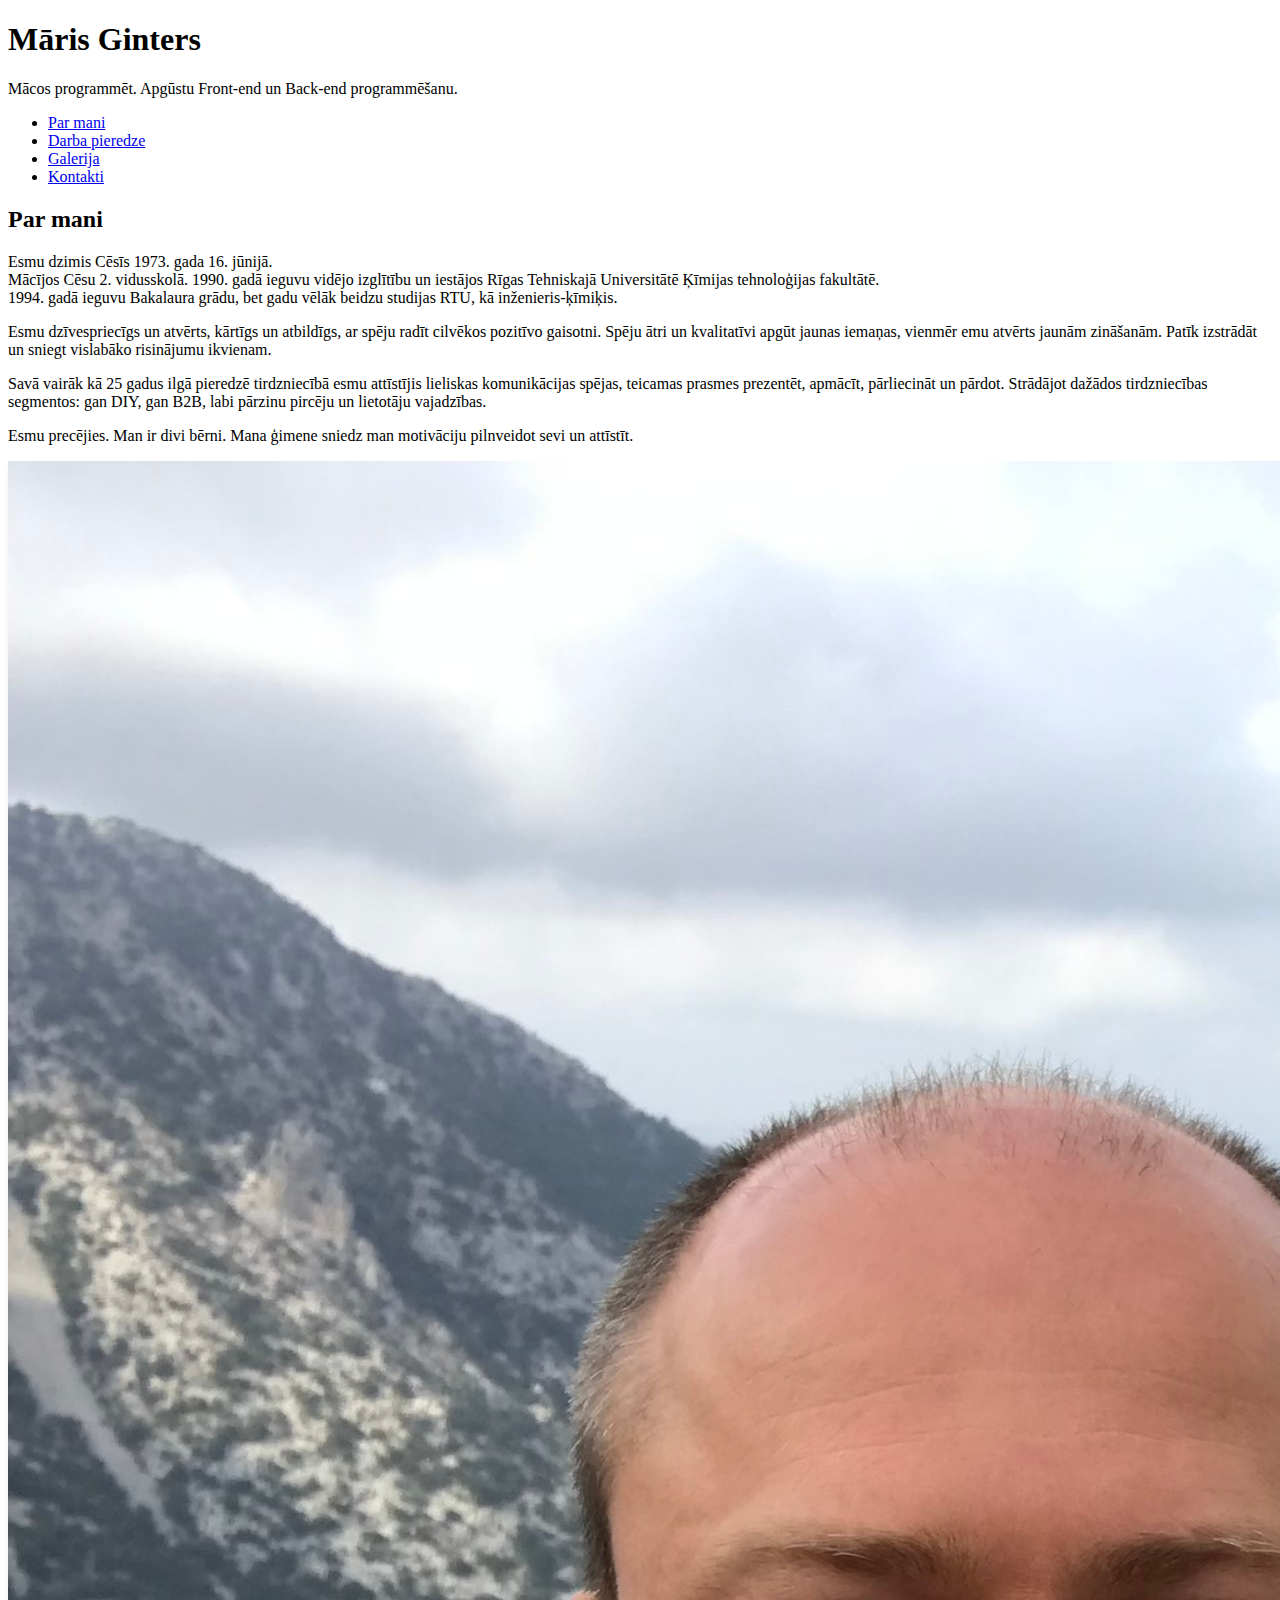
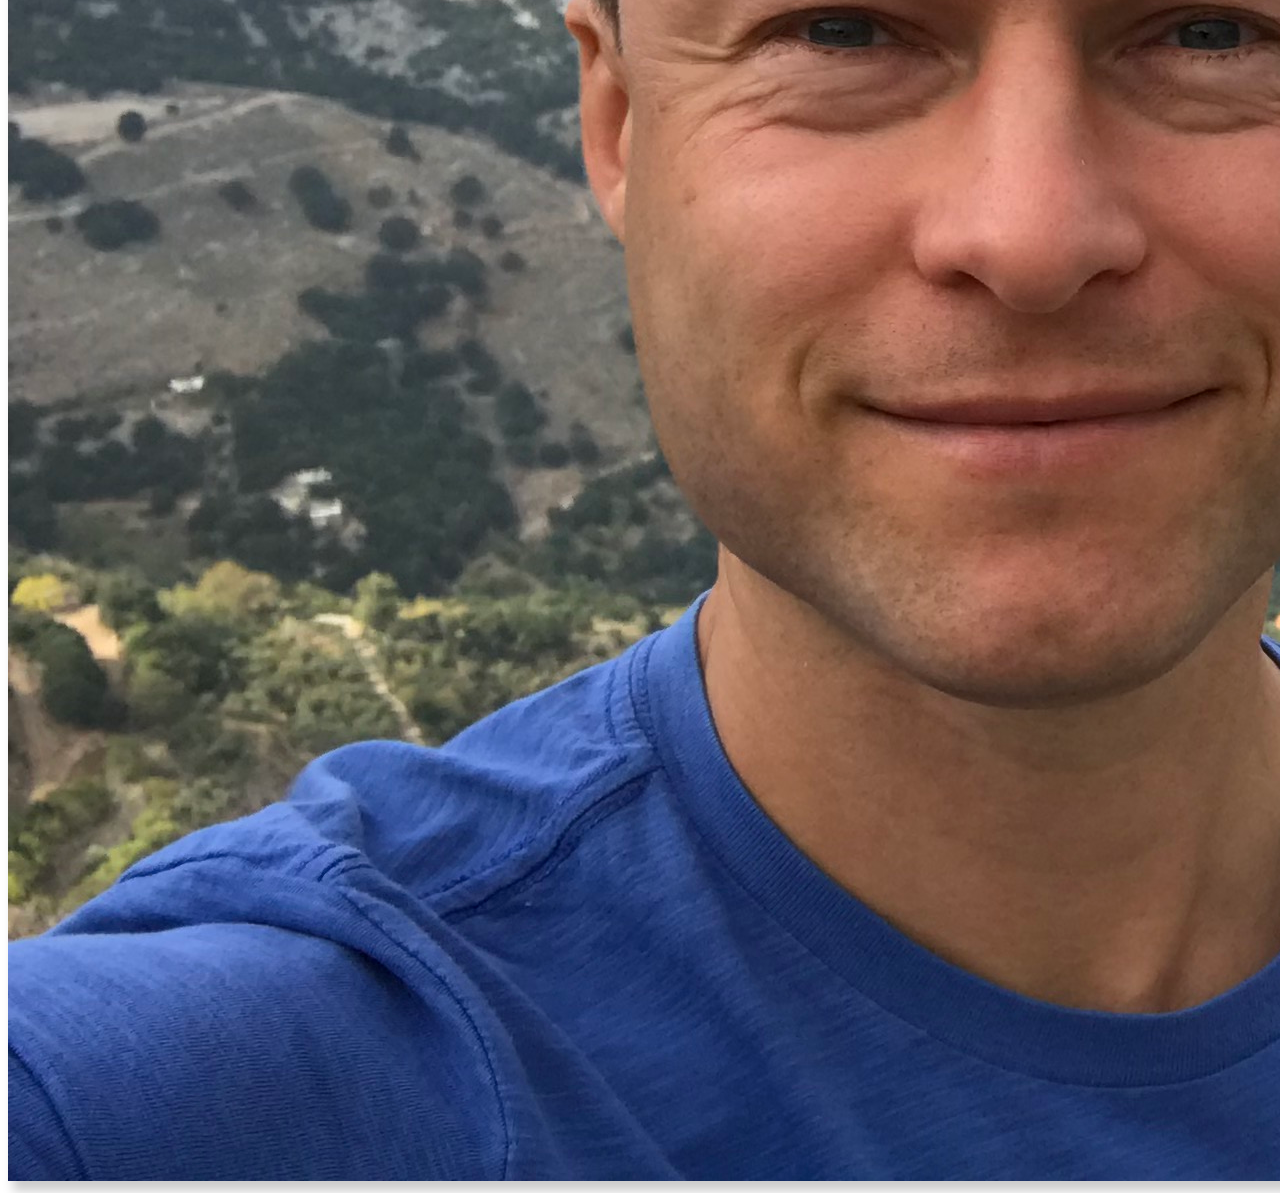
<file: index.html>
<!doctype html>
<html lang="en">
  <head>
    <!-- Required meta tags -->
    <meta charset="utf-8">
    <meta name="viewport" content="width=device-width, initial-scale=1">

    <link rel="stylesheet" href="./style.css">

    <!-- Bootstrap CSS -->
    <link href="https://cdn.jsdelivr.net/npm/bootstrap@5.0.0-beta3/dist/css/bootstrap.min.css" rel="stylesheet" integrity="sha384-eOJMYsd53ii+scO/bJGFsiCZc+5NDVN2yr8+0RDqr0Ql0h+rP48ckxlpbzKgwra6" crossorigin="anonymous">

    <title>Pirmā mājas lapa</title>
  </head>
  <body>


    <div class="container my-3">
      <h1>Māris Ginters</h1>
      <p class="lead">Mācos programmēt. Apgūstu Front-end un Back-end programmēšanu.</p>
    </div>

    <div class="container">

      <nav class="navbar navbar-expand-lg navbar-light bg-info">
        <div class="container-fluid">
          <div class="collapse navbar-collapse" id="navbarNav">
            <ul class="navbar-nav">
              <li class="nav-item">
                <a class="nav-link active" aria-current="page" href="#">Par mani</a>
              </li>
              <li class="nav-item">
                <a class="nav-link" href="./WorkExperience.html">Darba pieredze</a>
              </li>
              <li class="nav-item">
                <a class="nav-link" href="./galerija.html">Galerija</a>
              </li>
              <li class="nav-item">
                <a class="nav-link" href="./contacts.html">Kontakti</a>
              </li>
            </ul>
          </div>
        </div>
      </nav>

      <div class="row mt-5">
        <div class="col-md-6">
          <h2 class="mb-3">Par mani</h2>
          <p>Esmu dzimis Cēsīs 1973. gada 16. jūnijā.<br>Mācījos Cēsu 2. vidusskolā. 1990. gadā ieguvu vidējo izglītību un iestājos Rīgas Tehniskajā Universitātē Ķīmijas tehnoloģijas fakultātē.<br>1994. gadā ieguvu Bakalaura grādu, bet gadu vēlāk beidzu studijas RTU, kā inženieris-ķīmiķis.</p>
          <p>Esmu dzīvespriecīgs un atvērts, kārtīgs un atbildīgs, ar spēju radīt cilvēkos pozitīvo gaisotni. Spēju ātri un kvalitatīvi apgūt jaunas iemaņas, vienmēr emu atvērts jaunām zināšanām. Patīk izstrādāt un sniegt vislabāko risinājumu ikvienam.
          <p></p>Savā vairāk kā 25 gadus ilgā pieredzē tirdzniecībā esmu attīstījis lieliskas komunikācijas spējas, teicamas prasmes prezentēt, apmācīt, pārliecināt un pārdot. Strādājot dažādos tirdzniecības segmentos: gan DIY, gan B2B, labi pārzinu pircēju un lietotāju vajadzības.</p>
          <p>Esmu precējies. Man ir divi bērni. Mana ģimene sniedz man motivāciju pilnveidot sevi un attīstīt.</p>
        </div>
        <div class="col-md-6">
          <img src="IMG_4066.JPG" class="img-fluid" alt="Māris">
      </div>

    </div>

  </body>
</html>
</file>
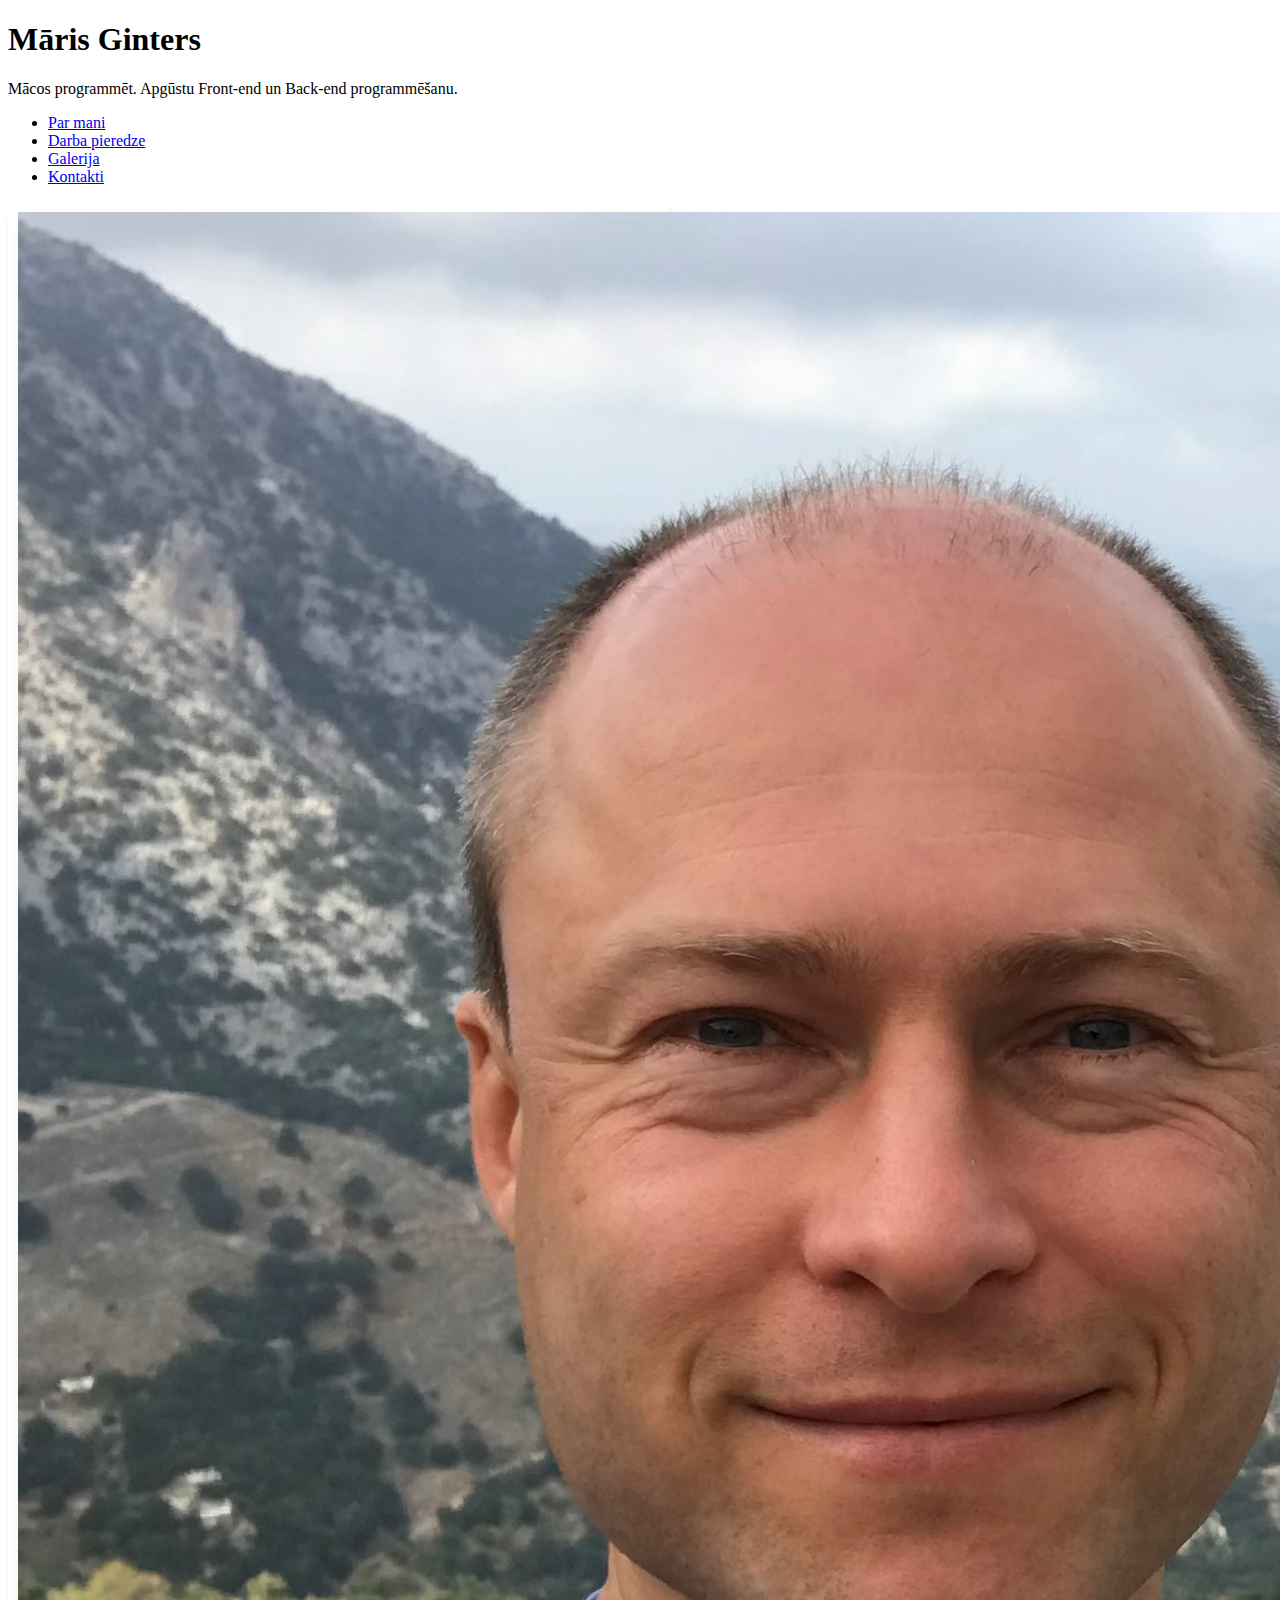
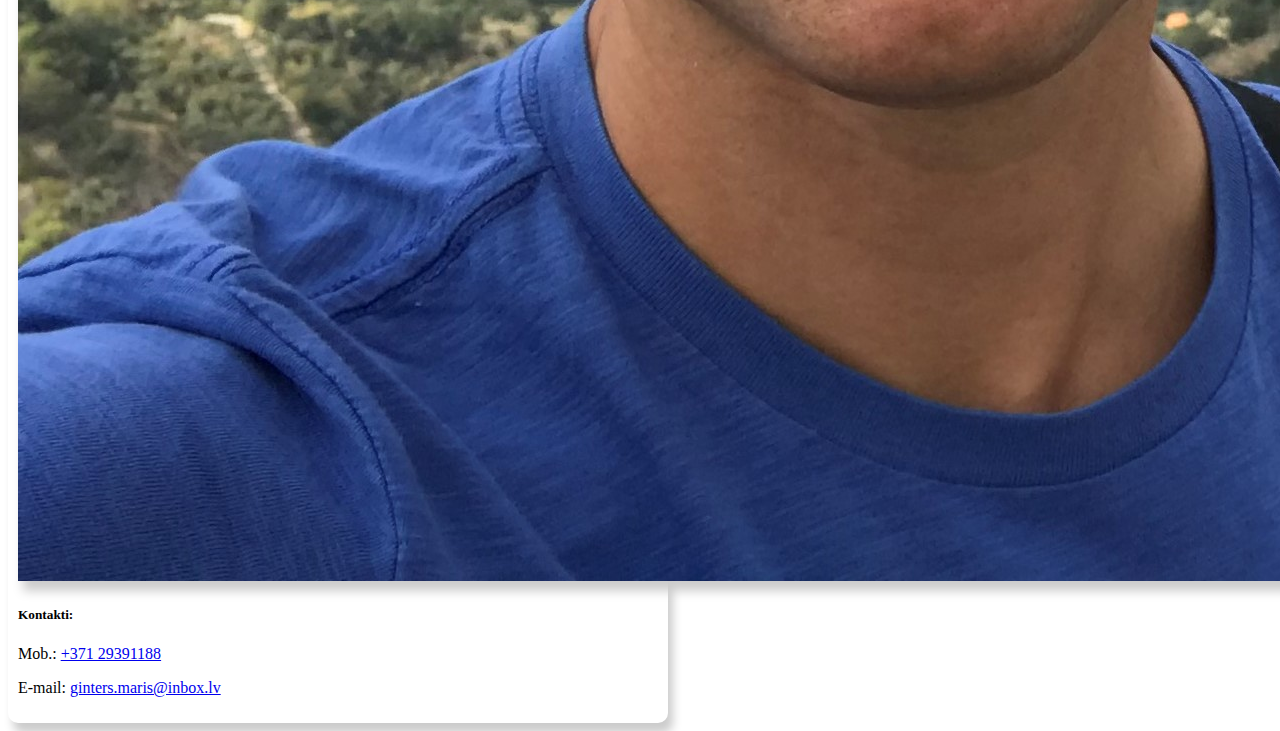
<file: contacts.html>
<!doctype html>
<html lang="en">
  <head>
    <!-- Required meta tags -->
    <meta charset="utf-8">
    <meta name="viewport" content="width=device-width, initial-scale=1">

    <link rel="stylesheet" href="./style.css">

    <!-- Bootstrap CSS -->
    <link href="https://cdn.jsdelivr.net/npm/bootstrap@5.0.0-beta3/dist/css/bootstrap.min.css" rel="stylesheet" integrity="sha384-eOJMYsd53ii+scO/bJGFsiCZc+5NDVN2yr8+0RDqr0Ql0h+rP48ckxlpbzKgwra6" crossorigin="anonymous">

    <title>Pirmā mājas lapa</title>
  </head>
  <body>

    <div class="container my-3">
      <h1>Māris Ginters</h1>
      <p class="lead">Mācos programmēt. Apgūstu Front-end un Back-end programmēšanu.</p>
    </div>

    <div class="container">

      <nav class="navbar navbar-expand-lg navbar-light bg-info">
        <div class="container-fluid">
          <div class="collapse navbar-collapse" id="navbarNav">
            <ul class="navbar-nav">
              <li class="nav-item">
                <a class="nav-link" href="./index.html">Par mani</a>
              </li>
              <li class="nav-item">
                <a class="nav-link" href="./WorkExperience.html">Darba pieredze</a>
              </li>
              <li class="nav-item">
                <a class="nav-link" href="./galerija.html">Galerija</a>
              </li>
              <li class="nav-item">
                <a class="nav-link active" aria-current="page" href="#">Kontakti</a>
              </li>
            </ul>
          </div>
        </div>
      </nav>

      <div class="card mb-3 mt-5" style="max-width: 640px;">
        <div class="row g-0">
          <div class="col-md-4">
            <img src="IMG_4066 (2).JPG" class="img-fluid" alt="Māris">
          </div>
          <div class="col-md-8">
            <div class="card-body">
              <h5 class="card-title mb-5">Kontakti:</h5>
              <p class="card-text">Mob.: <a href="tel:+37129391188">+371 29391188</a></p>
              <p class="card-text">E-mail: <a href="mailto:ginters.maris@inbox.lv">ginters.maris@inbox.lv</a></p>
            </div>
          </div>
        </div>
      </div>

    </div>

 
  </body>
</html>
</file>
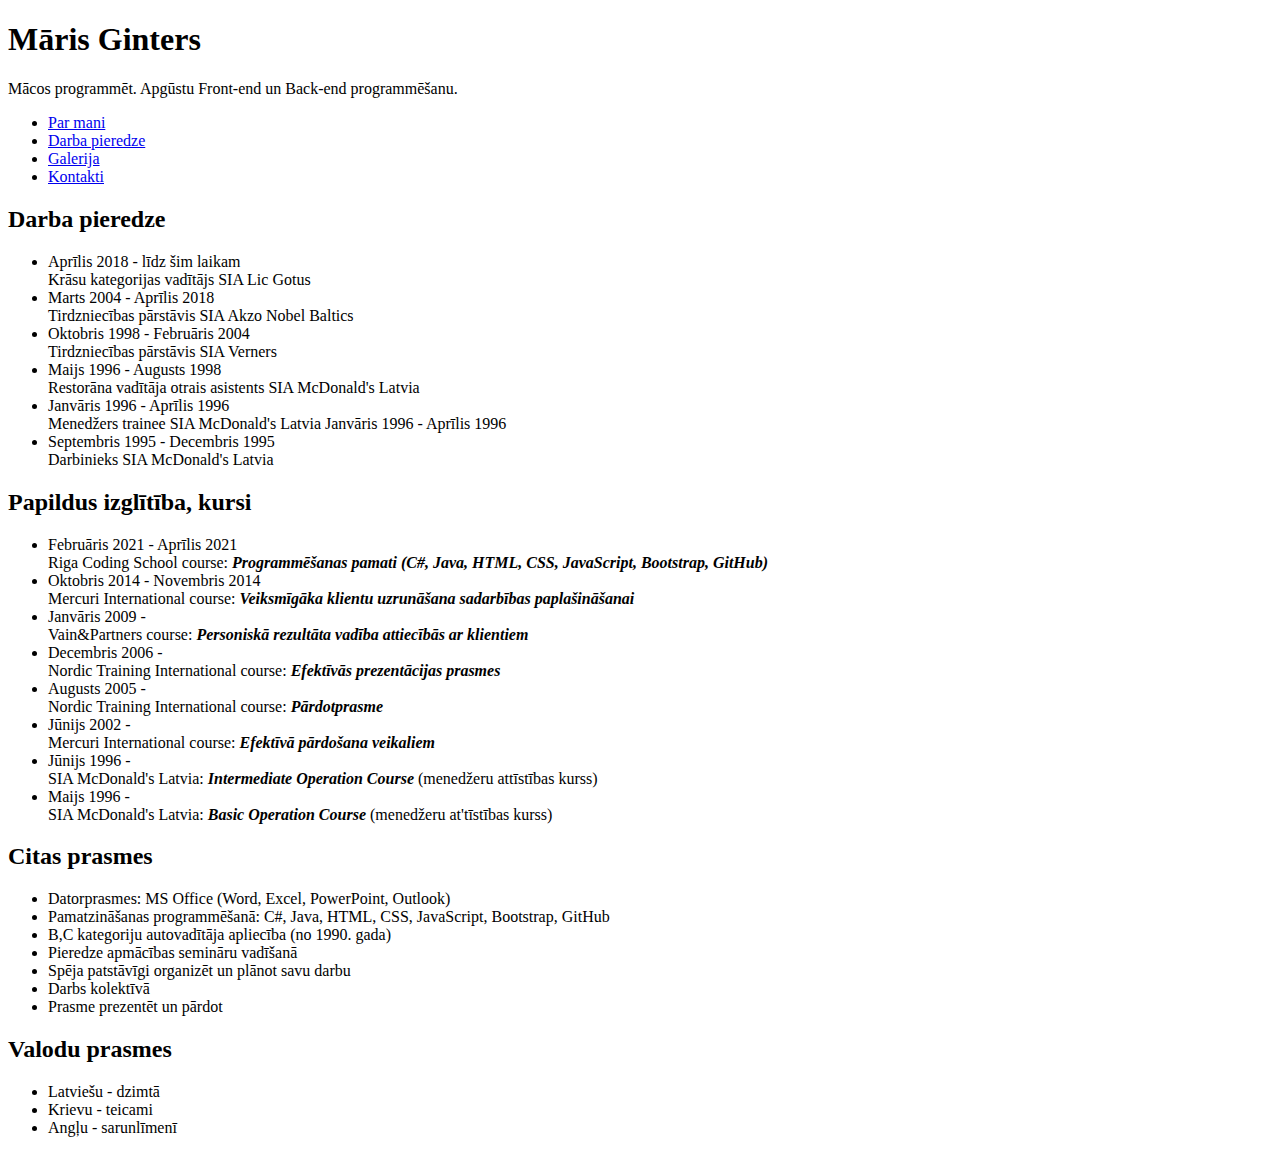
<file: WorkExperience.html>
<!doctype html>
<html lang="en">
  <head>
    <!-- Required meta tags -->
    <meta charset="utf-8">
    <meta name="viewport" content="width=device-width, initial-scale=1">

    <link rel="stylesheet" href="./style.css">

    <!-- Bootstrap CSS -->
    <link href="https://cdn.jsdelivr.net/npm/bootstrap@5.0.0-beta3/dist/css/bootstrap.min.css" rel="stylesheet" integrity="sha384-eOJMYsd53ii+scO/bJGFsiCZc+5NDVN2yr8+0RDqr0Ql0h+rP48ckxlpbzKgwra6" crossorigin="anonymous">

    <title>Pirmā mājas lapa</title>
  </head>
  <body>

    <div class="container my-3">
      <h1>Māris Ginters</h1>
      <p class="lead">Mācos programmēt. Apgūstu Front-end un Back-end programmēšanu.</p>
    </div>

    <div class="container">

      <nav class="navbar navbar-expand-lg navbar-light bg-info">
        <div class="container-fluid">
          
          <div class="collapse navbar-collapse" id="navbarNav">
            <ul class="navbar-nav">
              <li class="nav-item">
                <a class="nav-link" href="./index.html">Par mani</a>
              </li>
              <li class="nav-item">
                <a class="nav-link active" aria-current="page" href="#">Darba pieredze</a>
              </li>
              <li class="nav-item">
                <a class="nav-link" href="./galerija.html">Galerija</a>
              </li>
              <li class="nav-item">
                <a class="nav-link" href="./contacts.html">Kontakti</a>
              </li>
            </ul>
          </div>
        </div>
      </nav>

      <div class="grid">
      <div class="row mt-5">
        <div class="col-md-6">
        <h2 class="mb-3">Darba pieredze</h2>
          <ul class="list-group list-group-flush">
            <li class="list-group-item">Aprīlis 2018 - līdz šim laikam<br>Krāsu kategorijas vadītājs SIA Lic Gotus</li>
            <li class="list-group-item">Marts 2004 - Aprīlis 2018<br>Tirdzniecības pārstāvis SIA Akzo Nobel Baltics</li>
            <li class="list-group-item">Oktobris 1998 - Februāris 2004<br>Tirdzniecības pārstāvis SIA Verners</li>
            <li class="list-group-item">Maijs 1996 - Augusts 1998<br>Restorāna vadītāja otrais asistents SIA McDonald's Latvia</li>
            <li class="list-group-item">Janvāris 1996 - Aprīlis 1996<br>Menedžers trainee SIA McDonald's Latvia Janvāris 1996 - Aprīlis 1996</li>
            <li class="list-group-item">Septembris 1995 - Decembris 1995<br>Darbinieks SIA McDonald's Latvia</li>
          </ul>
        </div>
        <div class="col-md-6">
          <h2 class="mb-3">Papildus izglītība, kursi</h2>
          <ul class="list-group list-group-flush">
            <li class="list-group-item">Februāris 2021 - Aprīlis 2021<br>Riga Coding School course: <b><i>Programmēšanas pamati (C#, Java, HTML, CSS, JavaScript, Bootstrap, GitHub)</i></b></li>
            <li class="list-group-item">Oktobris 2014 - Novembris 2014<br>Mercuri International course: <b><i>Veiksmīgāka klientu uzrunāšana sadarbības paplašināšanai</i></b></li>
            <li class="list-group-item">Janvāris 2009 - <br>Vain&Partners course: <b><i>Personiskā rezultāta vadība attiecībās ar klientiem</i></b></li>
            <li class="list-group-item">Decembris 2006 - <br>Nordic Training International course: <b><i>Efektīvās prezentācijas prasmes</i></b></li>
            <li class="list-group-item">Augusts 2005 - <br>Nordic Training International course: <b><i>Pārdotprasme</i></b></li>
            <li class="list-group-item">Jūnijs 2002 - <br>Mercuri International course: <b><i>Efektīvā pārdošana veikaliem</i></b></li>
            <li class="list-group-item">Jūnijs 1996 - <br>SIA McDonald's Latvia: <b><i>Intermediate Operation Course</i></b> (menedžeru attīstības kurss)</li>
            <li class="list-group-item">Maijs 1996 - <br>SIA McDonald's Latvia: <b><i>Basic Operation Course</i></b> (menedžeru at'tīstības kurss)</li>
          </ul>
        </div>  
      </div>
      </div>

      <div class="grid">
        <div class="row mt-5">
          <div class="col-md-6">
            <h2 class="mb-3">Citas prasmes</h2>
            <ul>
              <li>Datorprasmes: MS Office (Word, Excel, PowerPoint, Outlook) </li>
              <li>Pamatzināšanas programmēšanā: C#, Java, HTML, CSS, JavaScript, Bootstrap, GitHub</li>
              <li>B,C kategoriju autovadītāja apliecība (no 1990. gada)</li>
              <li>Pieredze apmācības semināru vadīšanā</li>
              <li>Spēja patstāvīgi organizēt un plānot savu darbu</li>
              <li>Darbs kolektīvā</li>
              <li>Prasme prezentēt un pārdot</li>
            </ul>
          </div>
          <div class="col-md-6">
            <h2 class="mb-3">Valodu prasmes</h2>
            <ul>
              <li>Latviešu - dzimtā</li>
              <li>Krievu - teicami</li>
              <li>Angļu - sarunlīmenī</li>
            </ul>
          </div>  
        </div>
        </div>

    


    </div>

  
  </body>
</html>
</file>
<file: style.css>
.card {
    box-shadow: 5px 10px 10px #ccc;
    border-radius: 10px !important;
    padding: 10px;
}

.img-fluid {
    box-shadow: 5px 10px 10px #ccc;
}
</file>
